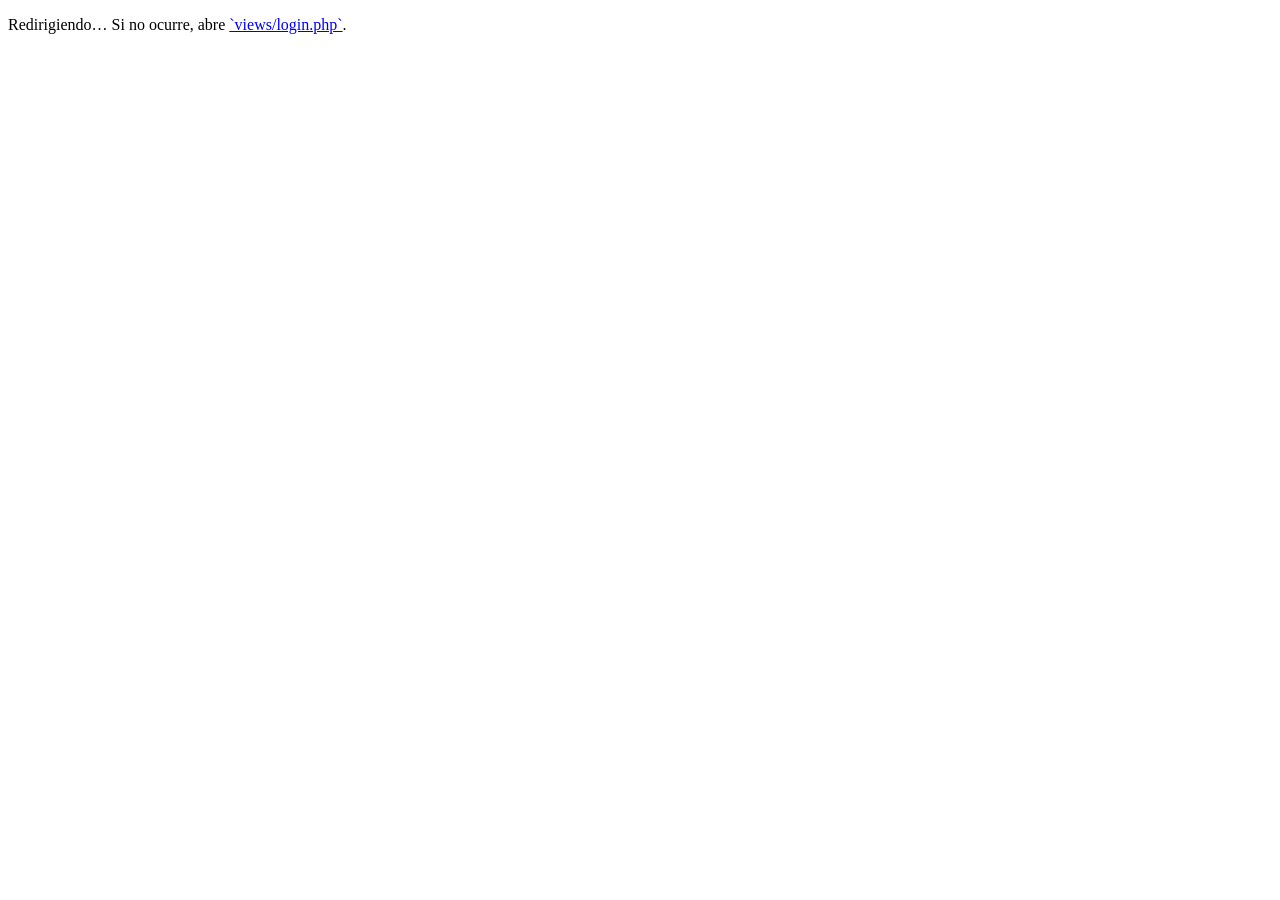
<file: LoginPHP/index.html>
<!doctype html>
<html lang="es">
  <head>
    <meta charset="UTF-8" />
    <meta name="viewport" content="width=device-width, initial-scale=1" />
    <title>Login</title>
    <meta http-equiv="refresh" content="0; url=./public/index.html" />
  </head>
  <body>
    <p>
      Redirigiendo… Si no ocurre, abre
      <a href="./public/index.html">`public/index.html`</a>.
    </p>
  </body>
</html>
</file>
